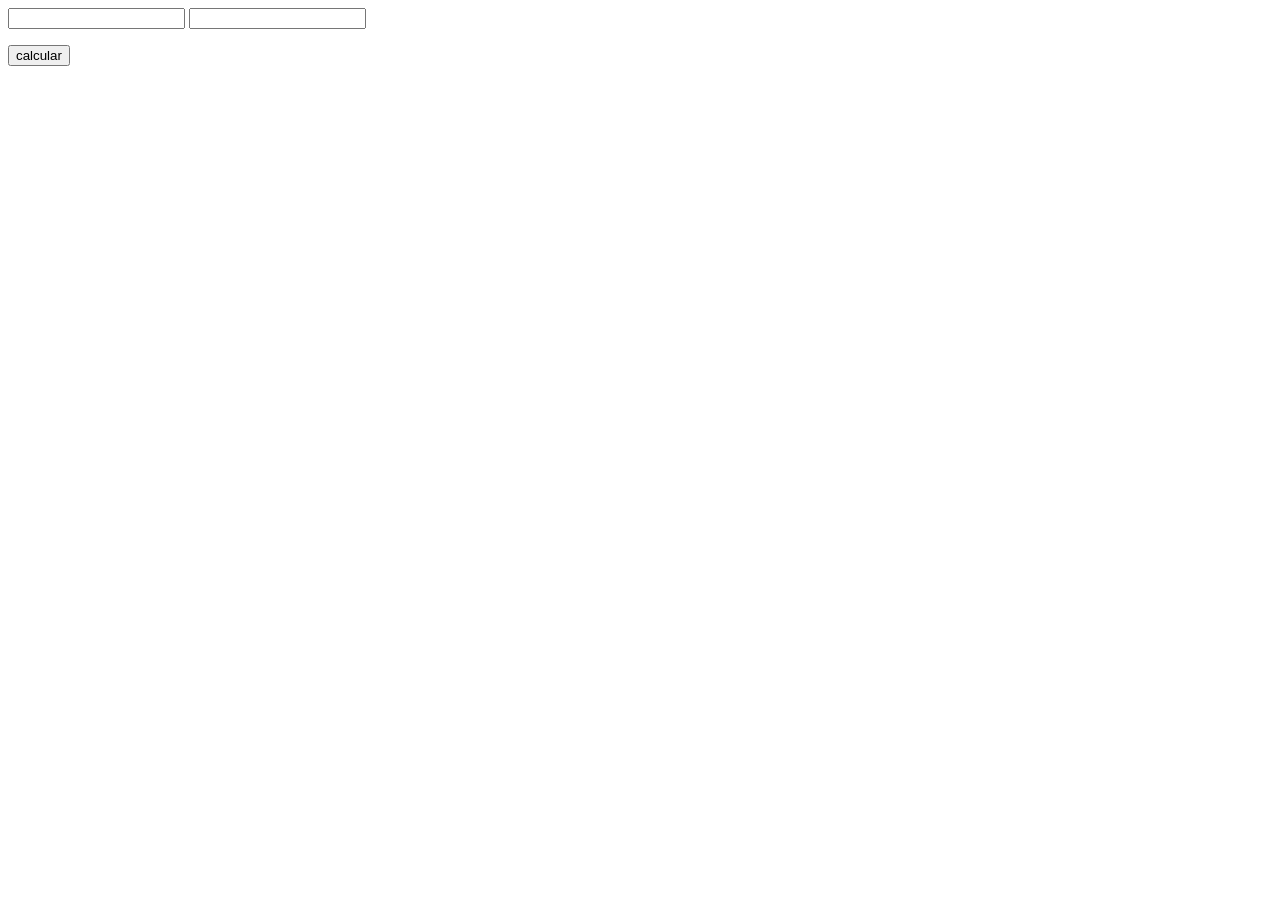
<file: Exercicio1/index.htm>
<!DOCTYPE html>
<html lang="en">
<head>
    <meta charset="UTF-8">
    <meta name="viewport" content="width=device-width, initial-scale=1.0">
    <title>Exercício 1</title>
</head>
<body>
    <input type="text" name="salário" id="salario">

    <input type="text" name="percentual" id="percent">

    <p id="resultado"></p>

    <input type="button"
    value="calcular" id="btncalcular" 
    onclick="calcular()">
    <script>
        function calcular(){
            let salario=0.00;
            salario=parseFloat(document.getElementById('salario').value);

            let percent=0.00;
            percent=parseFloat(document.getElementById('percent').value);

            let novo_salario=0.00;
            novo_salario= salario * percent + salario;

            document.getElementById('resultado').innerText=novo_salario.toFixed(2);
        }
    </script>
</body>
</html>
</file>
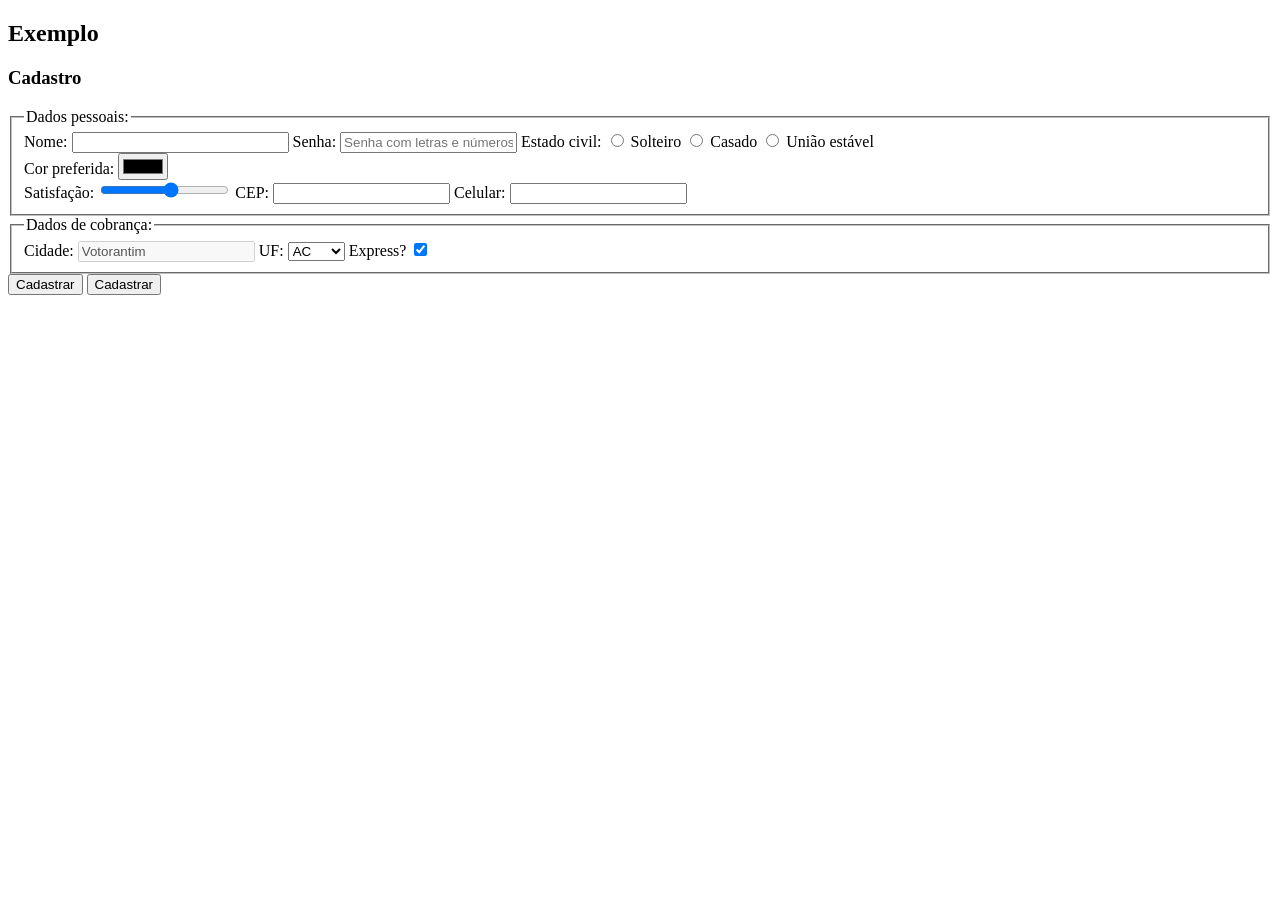
<file: formulario_completo/index.htm>
<!DOCTYPE html>
<html lang="en">
<head>
    <meta charset="UTF-8">
    <meta name="viewport" content="width=device-width, initial-scale=1.0">
    <title>Formulário Completo</title>
</head>
<body>
    <h2>Exemplo</h2>
    <h3>Cadastro</h3>
    <form>
        <fieldset>
            <legend>Dados pessoais:</legend>
            <label for="nome">Nome:</label>
            <input type="text"
            name="nome_cliente"
            id="nome"
            maxlength="25"
            minlength="10"
            size="25"
            required="nome">
            <label for="password">Senha:</label>
            <input type="password"
            name="senha"
            id="password"
            minlength="8"
            maxlength="12"
            required="password"
            placeholder="Senha com letras e números">
            <label>Estado civil:</label>
            <input value="Solteiro" type="radio" name="estadocivil" id="estado_civil">
            <label>Solteiro</label>
            <input value="Casado" type="radio" name="estadocivil" id="estado_civil">
            <label>Casado</label>
            <input value="União estável" type="radio" name="estadocivil" id="estado_civil">
            <label>União estável</label>
            <br>
            <label for="cor">Cor preferida:</label>
            <input type="color" name="cor_preferida" id="cor">
            <br>
            <label for="satisfacao">Satisfação:</label>
            <input type="range" name="satisfacao" id="satisfacao" min="1" max="10">
            <label for="cep">CEP:</label>
            <input type="text" name="cep" id="cep">
            <label for="telefone">Celular:</label>
            <input type="tel" name="celular" id="telefone">
        <!--<select name="estado_civil" id="estado_civil">
                <option value="Solteiro">Solteiro</option>
                <option value="Casado">Casado</option>
                <option value="União estável">União estável</option>
            </select>-->
        </fieldset>
        <fieldset>
            <legend>Dados de cobrança:</legend>
            <label for="cidade">Cidade:</label>
            <input type="text" name="city" id="cidade" value="Votorantim" disabled>
            <label for="uf">UF:</label>
            <select name="uf" id="uf">
                <optgroup label="Região norte">
                    <option value="Acre">AC</option>
                    <option value="Amazonas">AM</option>
                </optgroup>
                <optgroup label="Região sudeste">
                    <option value="São Paulo">SP</option>
                    <option value="Rio de Janeiro">RJ</option>
                </optgroup>
            </select>
            <label for="envio">Express?</label>
            <input type="checkbox" name="express" id="envio" checked>
        </fieldset>
        <button>Cadastrar</button>
        <input type="submit" value="Cadastrar">
    </form>
</body>
</html>
</file>
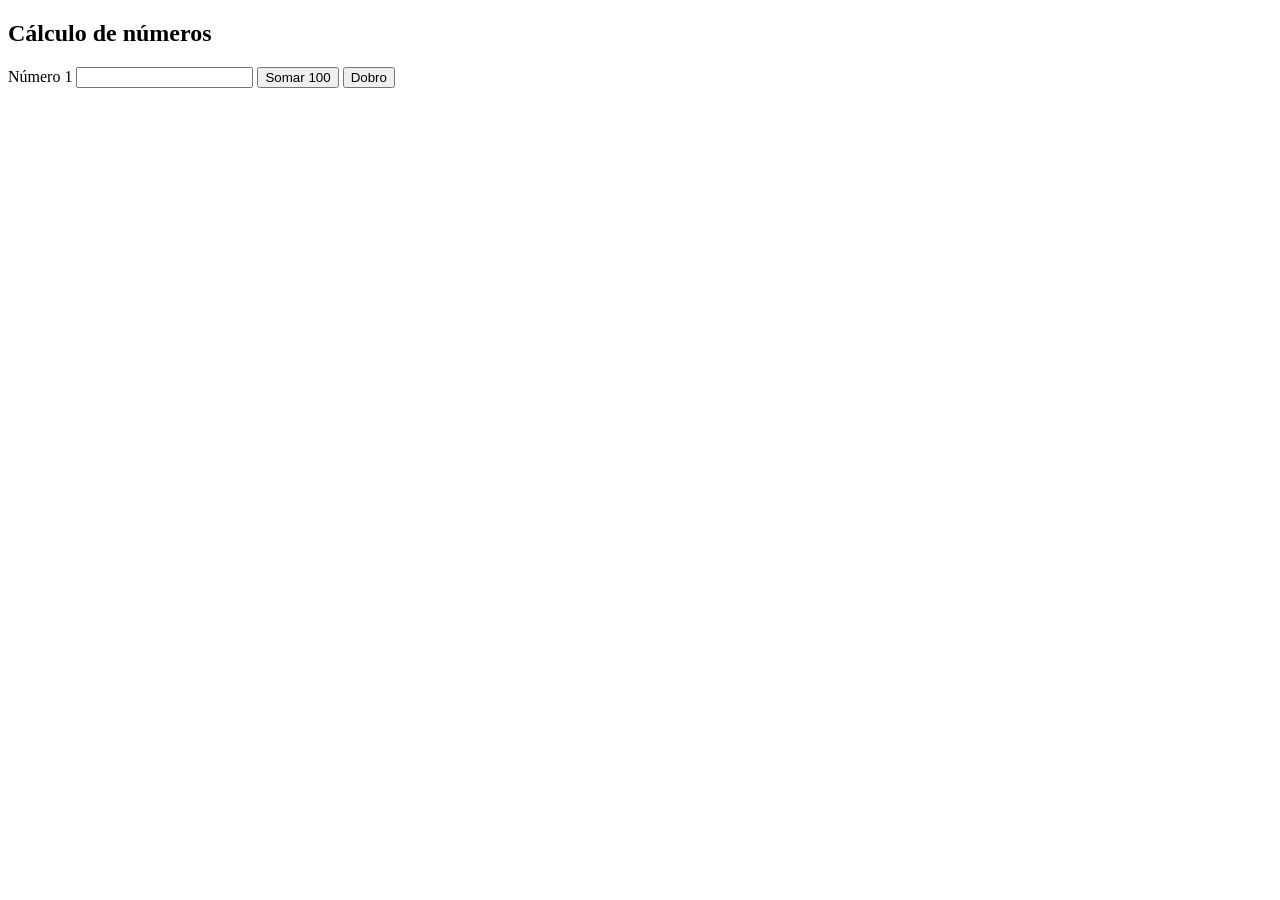
<file: projeto_javascript1/index.htm>
<!DOCTYPE html>
<html lang="en">
<head>
    <meta charset="UTF-8">
    <meta name="viewport" content="width=device-width, initial-scale=1.0">
    
    <title>Java Script</title>
</head>
<body>
    <h2>Cálculo de números</h2>
        <label id="ln1">Número 1</label>
        <input type="text" name="num" id="n1">
        <input type="button" value="Somar 100" onclick="somar100()">
        <input type="button" value="Dobro" onclick="dobro()">
        <script>
            function somar100()
            {
                let num = Number(document.getElementById('n1').value);
                num = (num + 100).toFixed(2);
                console.log('valor de x = ' + num);
                alert(num)
            }
            function dobro()
            {
                let num = document.getElementById('n1').value;
                num = Number(num) * 2;
                console.log('valor de x = ' + num);
                alert(num)
            }
        </script>
</body>
</html>
</file>
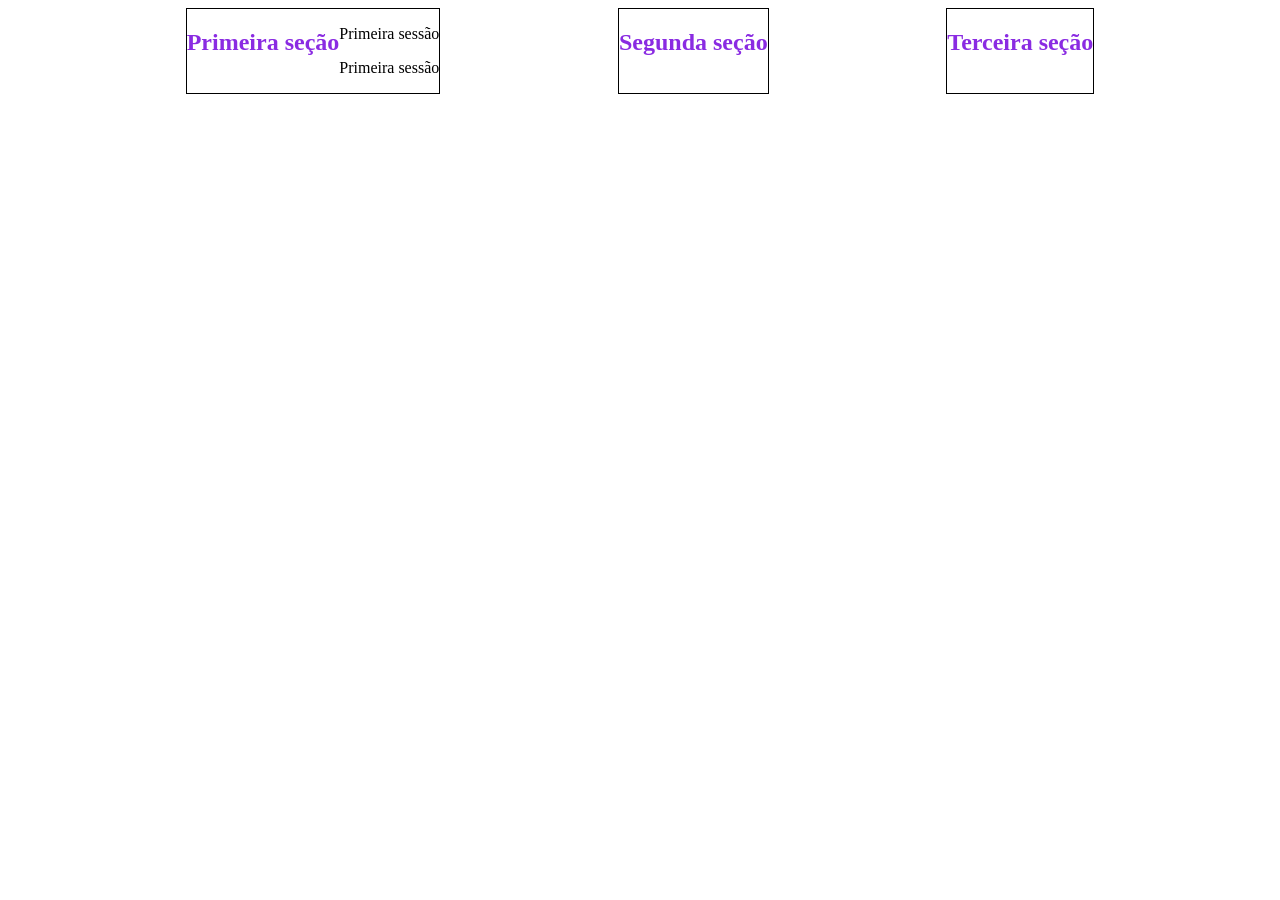
<file: projetoFlexBox1/index.htm>
<!DOCTYPE html>
<html lang="en">
<head>
    <meta charset="UTF-8">
    <meta name="viewport" content="width=device-width, initial-scale=1.0">
    <title>Flex Box 1</title>
    <link rel="stylesheet" href="style.css">
</head>
<body>
    <main>
        <section>
            <h2>Primeira seção</h2>
            <div>
                <p>Primeira sessão</p>
                <p>Primeira sessão</p>
            </div>
        </section>
        <section>
            <h2>Segunda seção</h2>
        </section>
        <section>
            <h2>Terceira seção</h2>
        </section>
    </main>
</body>
</html>
</file>
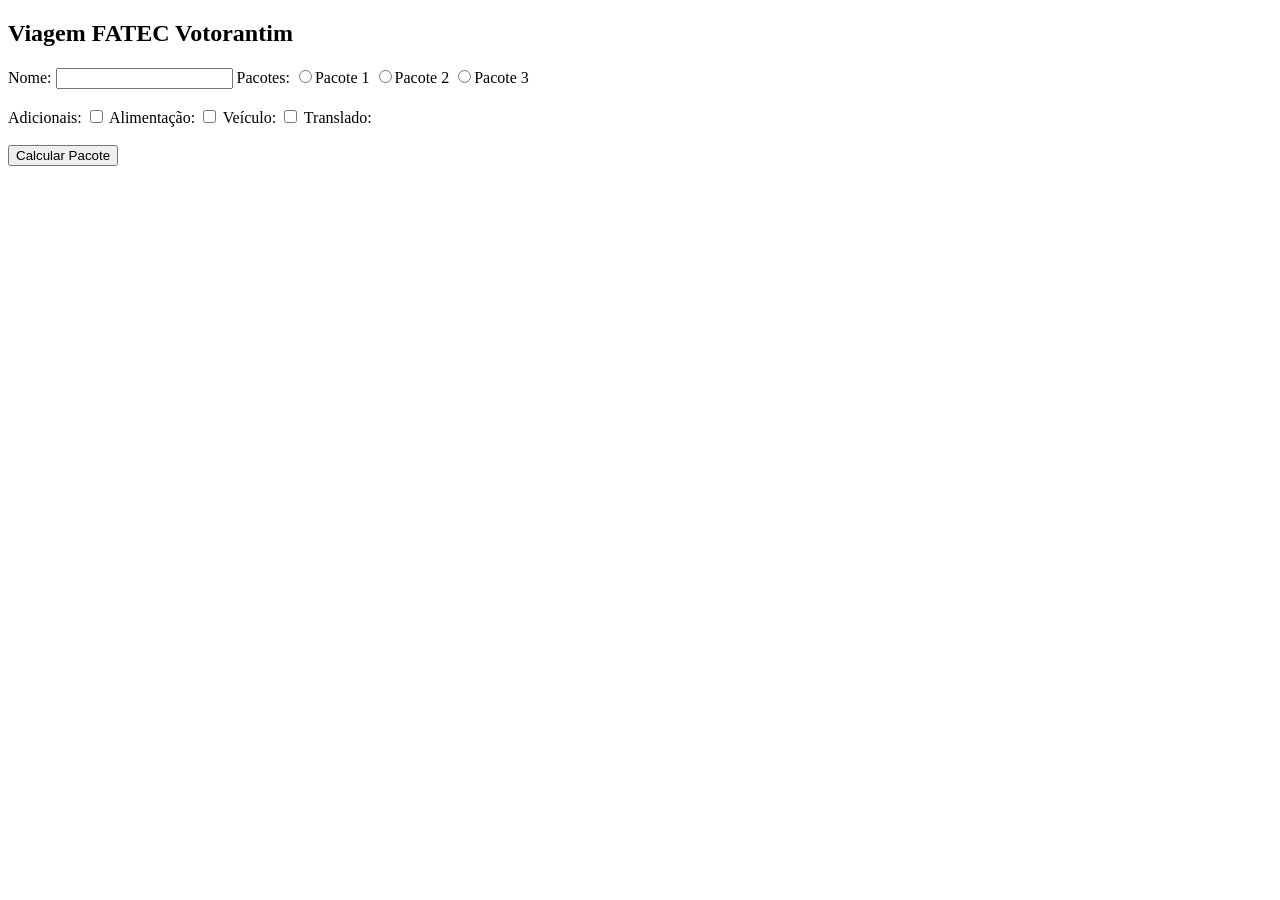
<file: projetoPacotes/index.htm>
<!DOCTYPE html>
<html lang="en">
<head>
    <meta charset="UTF-8">
    <meta name="viewport" content="width=device-width, initial-scale=1.0">
    <title>Pacotes de Viagem</title>
    <script src='script.js' defer></script>
</head>
<body>
    <h2>Viagem FATEC Votorantim</h2>
    <label for="nome">Nome:</label>
    <input type="text" name="nomeCliente" id="nome">
    <label>Pacotes:</label>
    <input type="radio" name="pacotes" value="1000"><label>Pacote 1</label>
    <input type="radio" name="pacotes" value="2000"><label>Pacote 2</label>
    <input type="radio" name="pacotes" value="3000"><label>Pacote 3</label>
    <br><br>
    <label>Adicionais:</label>
    <input type="checkbox" name="alimentacao" value="300">
    <label>Alimentação:</label>
    <input type="checkbox" name="veiculo" value="150">
    <label>Veículo:</label>
    <input type="checkbox" name="translado" value="50">
    <label>Translado:</label>
    <br><br>
    <button onclick="calcularTotaldaViagem()">Calcular Pacote</button>
    <br><br>
    <p id="texto"></p>
</body>
</html>
</file>
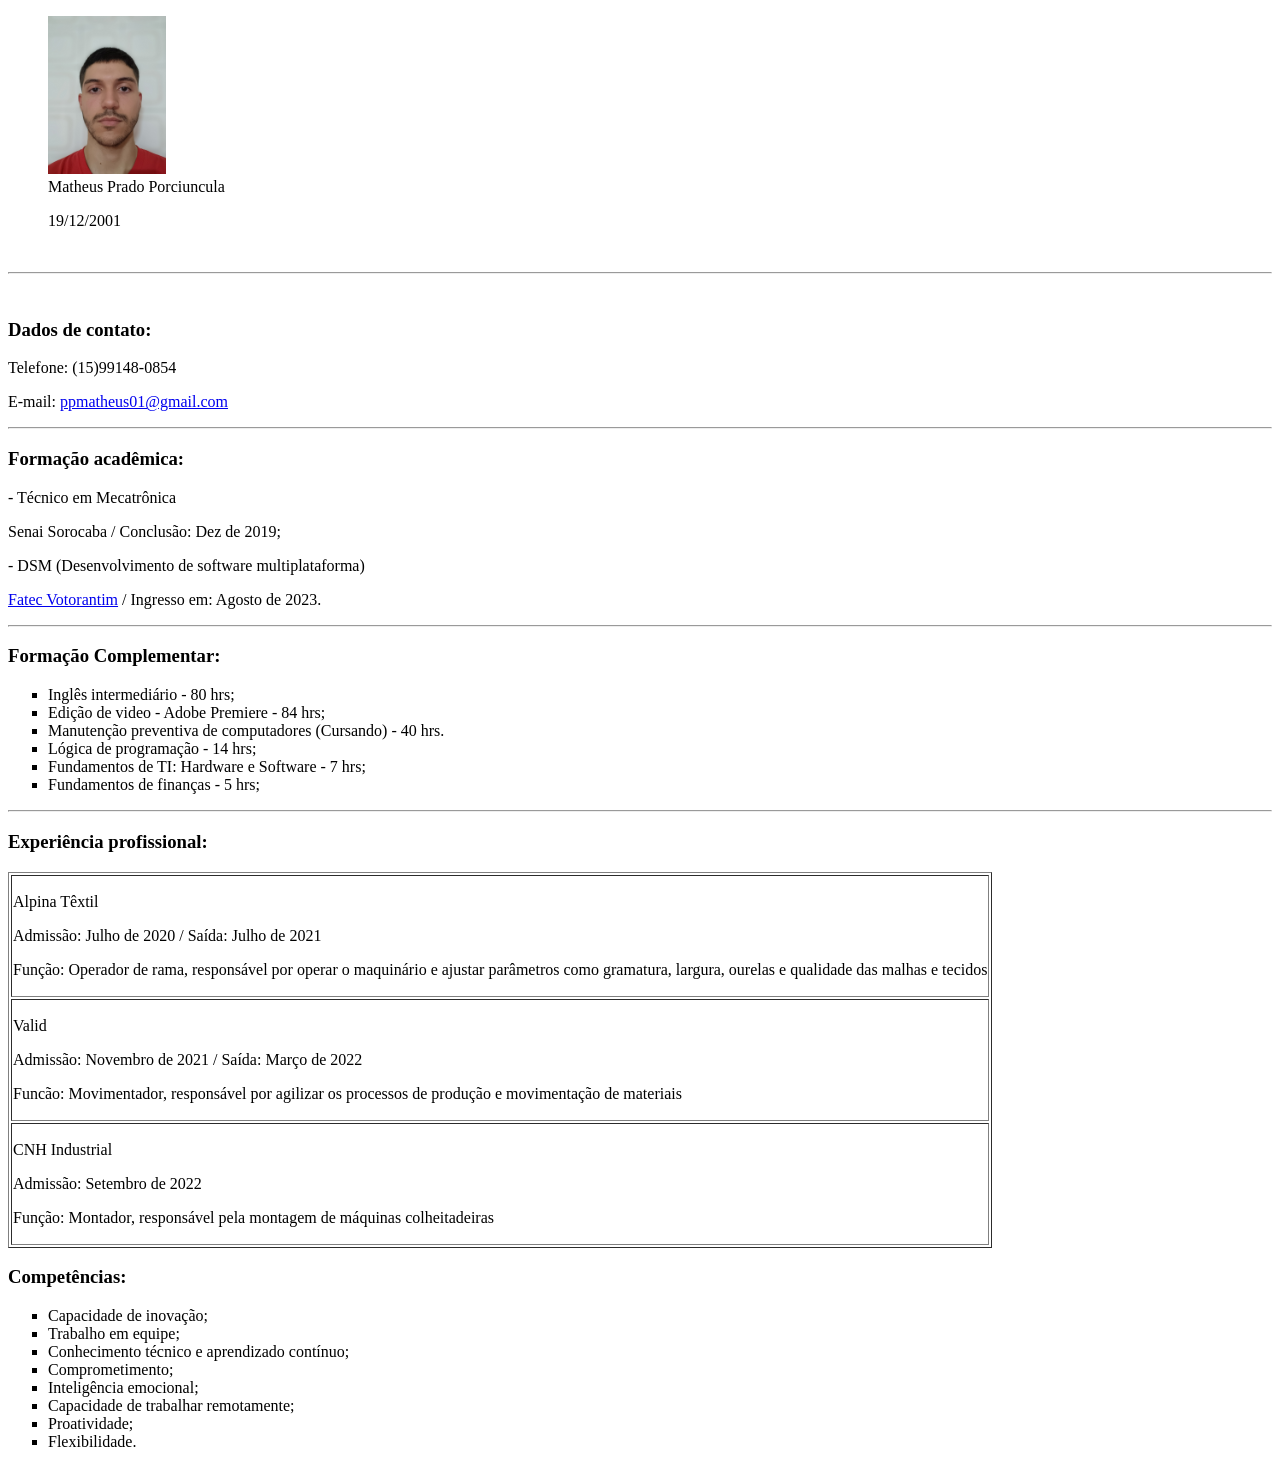
<file: projeto_curriculo/fontes/index.htm>
<!DOCTYPE html>
<html lang="pt-BR">
    <head>
        <title>Currículo Matheus Prado Porciuncula</title>
        <meta name="author" content="Matheus Prado Porciuncula">
        <meta name="keywords" content="Instituição pública, fatec, computação, DSM">
        <meta name="description" content="Página contendo o currículo de um aluno, na área da computação no curso de DSM, Desenvolvimento de software multiplataforma">
        <meta name="viewport" content="width=device-width, initial-scale=1.0">
        <meta charset="utf-8">
    </head>
    <body>
        <figure>
            <img src="../img/Matheus_P_P.jpg" alt="Matheus" width="10%">
            <figcaption>Matheus Prado Porciuncula
                        <p>19/12/2001</p>
            </figcaption>
        </figure>
        <br>
        <hr>
        <br>
        <H3>Dados de contato:</H3>
        <p>Telefone: (15)99148-0854</p>
        <p>E-mail: <a href="mailto:ppmatheus01@gmail.com">ppmatheus01@gmail.com</a></p>
        <hr>
        <h3>Formação acadêmica:</h3>
        <p>- Técnico em Mecatrônica</p>
        <p>Senai Sorocaba / Conclusão: Dez de 2019;</p>
        <p>- DSM (Desenvolvimento de software multiplataforma)</p>
        <p> <a href="https://fatecvotorantim.cps.sp.gov.br/" target="blank">Fatec Votorantim</a> / Ingresso em: Agosto de 2023.</p>
        <hr>
        <h3>Formação Complementar:</h3>
            <ul type="square">
                <li>Inglês intermediário - 80 hrs;</li>
                <li>Edição de video - Adobe Premiere - 84 hrs;</li>
                <li>Manutenção preventiva de computadores (Cursando) - 40 hrs.</li>
                <li>Lógica de programação - 14 hrs;</li>
                <li>Fundamentos de TI: Hardware e Software - 7 hrs;</li>
                <li>Fundamentos de finanças - 5 hrs;</li>
            </ul>
        <hr>
        <h3>Experiência profissional:</h3>
        <table border="1">
            <tr><td><p> Alpina Têxtil</p>
                    <p> Admissão: Julho de 2020 / Saída: Julho de 2021</p>
                    <p> Função: Operador de rama, responsável por operar o maquinário e ajustar parâmetros como gramatura, largura, ourelas e qualidade das malhas e tecidos</p>
                </td>
            </tr>
            <tr><td><p> Valid</p>
                    <p> Admissão: Novembro de 2021 / Saída: Março de 2022</p>
                    <p> Funcão: Movimentador, responsável por agilizar os processos de produção e movimentação de materiais</p>
                </td>
            </tr>
            <tr><td><p> CNH Industrial</p>
                    <p> Admissão: Setembro de 2022</p>
                    <p> Função: Montador, responsável pela montagem de máquinas colheitadeiras</p>
                </td>
            </tr>
        </table>
        <h3>Competências:</h3>
            <ul type="square">
                <li>Capacidade de inovação;</li>
                <li>Trabalho em equipe;</li>
                <li>Conhecimento técnico e aprendizado contínuo;</li>
                <li>Comprometimento;</li>
                <li>Inteligência emocional;</li>
                <li>Capacidade de trabalhar remotamente;</li>
                <li>Proatividade;</li>
                <li>Flexibilidade.</li>
            </ul>
    </body>
</html>
</file>
<file: projetoFlexBox1/style.css>
h2{
    color: blueviolet;
}
main{
    display: flex;
    justify-content: space-evenly;
}
section{
    border: 1px solid black;
    display: flex;
}
</file>
